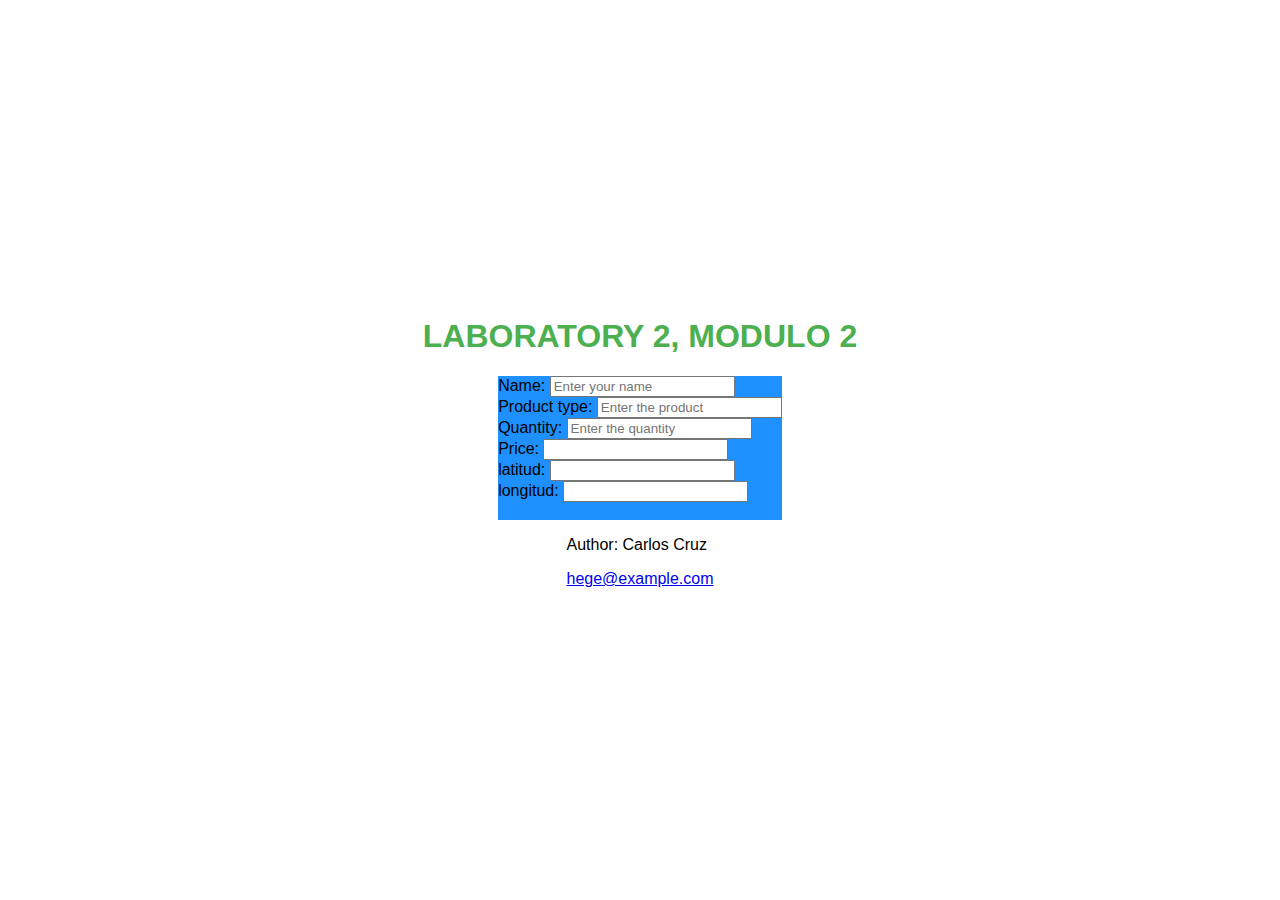
<file: module-02/lab2/index.html>
<!DOCTYPE html>
<html lang="en">
<head>
<meta charset="UTF-8">
<meta name="viewport" content="width=device-width, initial-scale=1.0">
<link rel="stylesheet" type="text/css" href="./styles.css">
    <title>laboratory 2 Module 2</title>
</head>
<body>
     <header>
        <h1>LABORATORY 2, MODULO 2</h1>
       </header>    


     <div class="flex-container">
        <form action="/submit-form" method="post">

                   <label for="name">Name:</label>
        <input type="text" id="name" name="name" placeholder="Enter your name" required>
         <br>
        <label for="product type">Product type:</label>
        <input type="text" id="product type" placeholder="Enter the product">
        <br>   
        <label for="Quantity">Quantity:</label>
        <input type="text" id="quantity" placeholder="Enter the quantity">
        <br>
        <label for="price">Price:</label>
        <input type="text" id="price">
        <br>
        <label for="latitud">latitud:</label>
        <input type="text" id="latitud">
        <br>
        <label for="longitud">longitud:</label>
        <input type="text" id="longitud">
        <br>
        <br>
       
    </div>
</body>

<footer>
    <p>Author: Carlos Cruz</p>
    <p><a href="mailto:hege@example.com">hege@example.com</a></p>
   </footer>
</html>
</file>
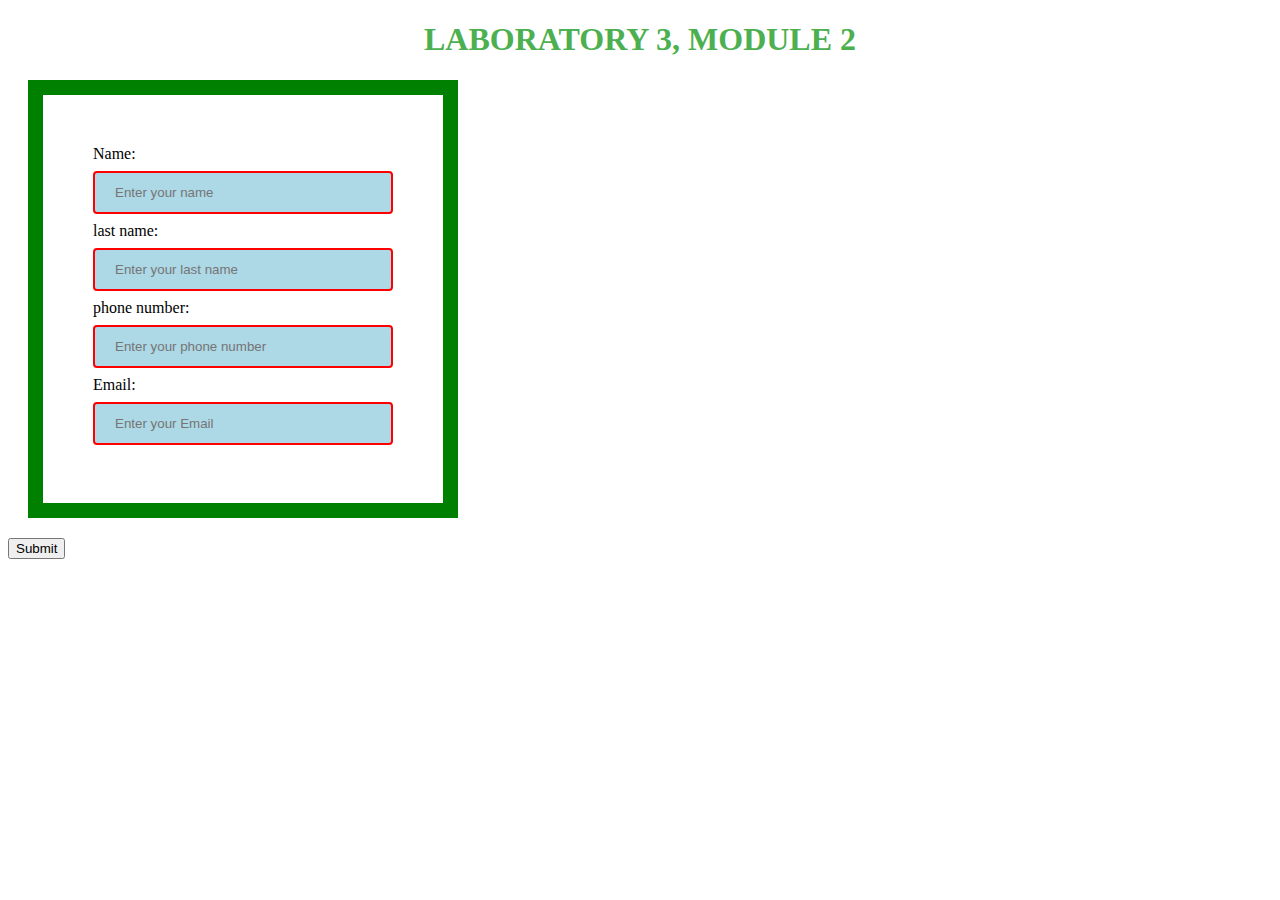
<file: module-02/lab3/index.html>
<!DOCTYPE html>
<html lang="en">
<head>
<meta charset="UTF-8">
<meta name="viewport" content="width=device-width, initial-scale=1.0">
<link rel="stylesheet" type="text/css" href="./styles.css">
    <title>laboratory 3 Module 2</title>
</head>
<body>
     <header>
        <h1>LABORATORY 3, MODULE 2 </h1>
             </header>
     
    <form>

    <!-- form tag -->
    <form action="/submit-form" method="post">

        <!-- tag of label and input tags -->
        <div>
            <label for="name">Name:</label>
            <input type="text" id="name" name="name" placeholder="Enter your name" required>
        <br>

            <label for="lastname">last name:</label>
            <input type="text" id="lastname" name="lastname" placeholder="Enter your last name"required>
        <br>
            <label for="phonenumber">phone number:</label>
            <input type="text" id="phonenumber" name="phonenumber" placeholder="Enter your phone number"required>
        <br>
            <label for="gmail">Email:</label>
            <input type="text" id="Email" placeholder="Enter your Email">
        <br>   

        </div>

         <!-- button tag -->
        <button type="submit">Submit</button>
    </form>
</body>
</html>
</file>
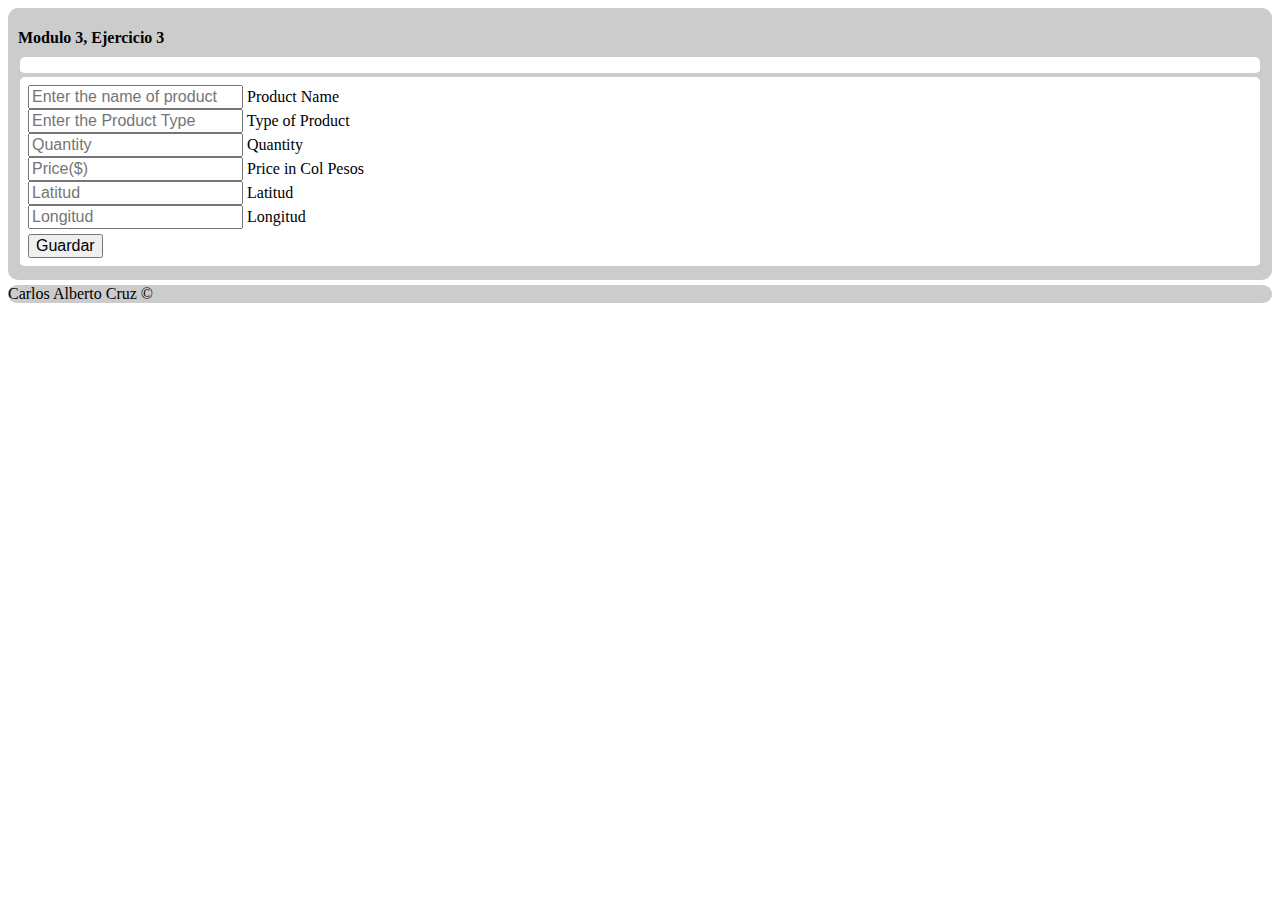
<file: module_03/lab3/index.html>
<!DOCTYPE html>
<html lang="en">
<head>
    <meta charset="UTF-8">
    <meta name="viewport" content="width=device-width, initial-scale=1.0">
   
    <link href="https://cdn.jsdelivr.net/npm/bootstrap@5.1.3/dist/css/bootstrap.min.css"
          rel="stylesheet" integrity="sha384-1BmE4kWBq78iYhFldvKuhfTAU6auU8tT94WrHftjDbrCEXSU1oBoqyl2QvZ6jIW3"
          crossorigin="anonymous">
    <link rel="stylesheet" href="./styles.css">
    <title>Modulo 3, Ejercicio 3</title>
</head>
<body>
    <section class="container">
        <section id="content" class="row">
            <h1>Modulo 3, Ejercicio 3</h1>
            <article class="col-6">
            </article>
            <article class="col">
                <form id="DataForm">
                    <div class="form-floating mb-3">
                        <input type="text" class="form-control" id="floatingInputProductName" placeholder="Enter the name of product">
                        <label for="floatingInputProductName">Product Name</label>
                    </div>
                    <div class="form-floating mb-3">
                        <input type="text" class="form-control" id="floatingInputProductType" placeholder="Enter the Product Type">
                        <label for="floatingInputProductType">Type of Product</label>
                    </div>
                    <div class="form-floating mb-3">
                        <input type="text" class="form-control" id="floatingInputQuantity" placeholder="Quantity">
                        <label for="floatingInputQuantity">Quantity</label>
                    </div>
                    <div class="form-floating mb-3">
                        <input type="text" class="form-control" id="floatingInputPrice" placeholder="Price($)">
                        <label for="floatingInputPrice">Price in Col Pesos</label>
                    </div>
                    <div class="form-floating">
                        <input type="password" class="form-control" id="floatingInputLatitud" placeholder="Latitud">
                        <label for="floatingInputLatitud">Latitud</label>
                    </div>
                    <div class="form-floating">
                        <input type="password" class="form-control" id="floatingInputLongitud" placeholder="Longitud">
                        <label for="floatInginputLongitud">Longitud</label>
                    </div>
                    <div class="mb-3 offset-5 col-6">
                        <button type="button" class="btn btn-primary" onclick="getProductDataForm()">Guardar</button>
                    </div>
                </form>
            </article>
        </section>
 
        <footer class="row">
            <div class="col">
                <span>Carlos Alberto Cruz &copy;</span>
            </div>
        </footer>
    </section>

    <!-- Option 1: Bootstrap Bundle with Popper -->
    <script src="https://cdn.jsdelivr.net/npm/bootstrap@5.1.3/dist/js/bootstrap.bundle.min.js"
            integrity="sha384-ka7Sk0Gln4gmtz2MlQnikT1wXgYsOg+OMhuP+IlRH9sENBO0LRn5q+8nbTov4+1p"
            crossorigin="anonymous"></script>
    <script src="lab3.js"></script>
</body>
</html>
</file>
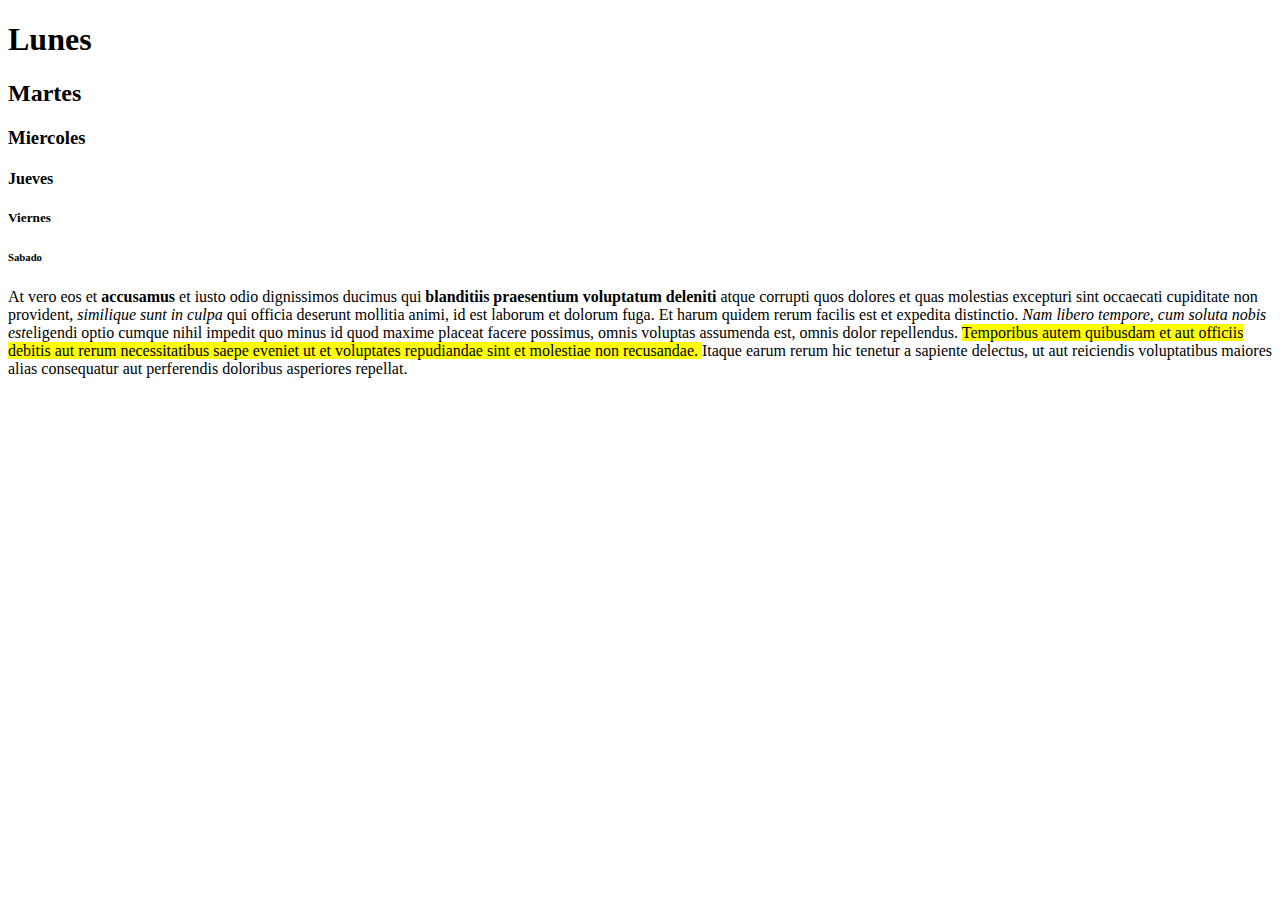
<file: module_1/lab1/index.html>
<!DOCTYPE html>
<html lang="es-ES">
    <head>
        <!-- HTML: Basic Tags -->
        <meta charset="UTF-8">
        <meta name="viewport" content="width=device-width, initial-scale=1.0">
        <title>Sample Page with Basic Tags</title>
    </head>
<body>
    <h1>Lunes</h1>
    <h2>Martes</h2>
    <h3>Miercoles</h3>
    <h4>Jueves</h4>
    <h5>Viernes</h5>
    <h6>Sabado</h6>

    <p>At vero eos et <b>accusamus</b> et iusto odio dignissimos 
        ducimus qui <strong>blanditiis praesentium voluptatum 
        deleniti</strong> atque corrupti quos dolores et quas 
        molestias excepturi sint occaecati cupiditate non provident,
         <i>similique sunt in culpa</i> qui officia deserunt mollitia 
         animi, id est laborum et dolorum fuga. Et harum quidem rerum 
         facilis est et expedita distinctio.  
         <em>Nam libero tempore, cum soluta nobis est</em>eligendi 
         optio cumque nihil impedit quo minus id quod maxime placeat 
         facere possimus, omnis voluptas assumenda est, omnis dolor 
         repellendus. <mark>Temporibus autem quibusdam et aut officiis 
        debitis aut rerum necessitatibus saepe eveniet ut et voluptates
         repudiandae sint et molestiae non recusandae. </mark>Itaque earum 
         rerum hic tenetur a sapiente delectus, ut aut reiciendis 
         voluptatibus maiores alias consequatur aut perferendis 
         doloribus asperiores repellat.</p>
 
</body>
</html>
</file>
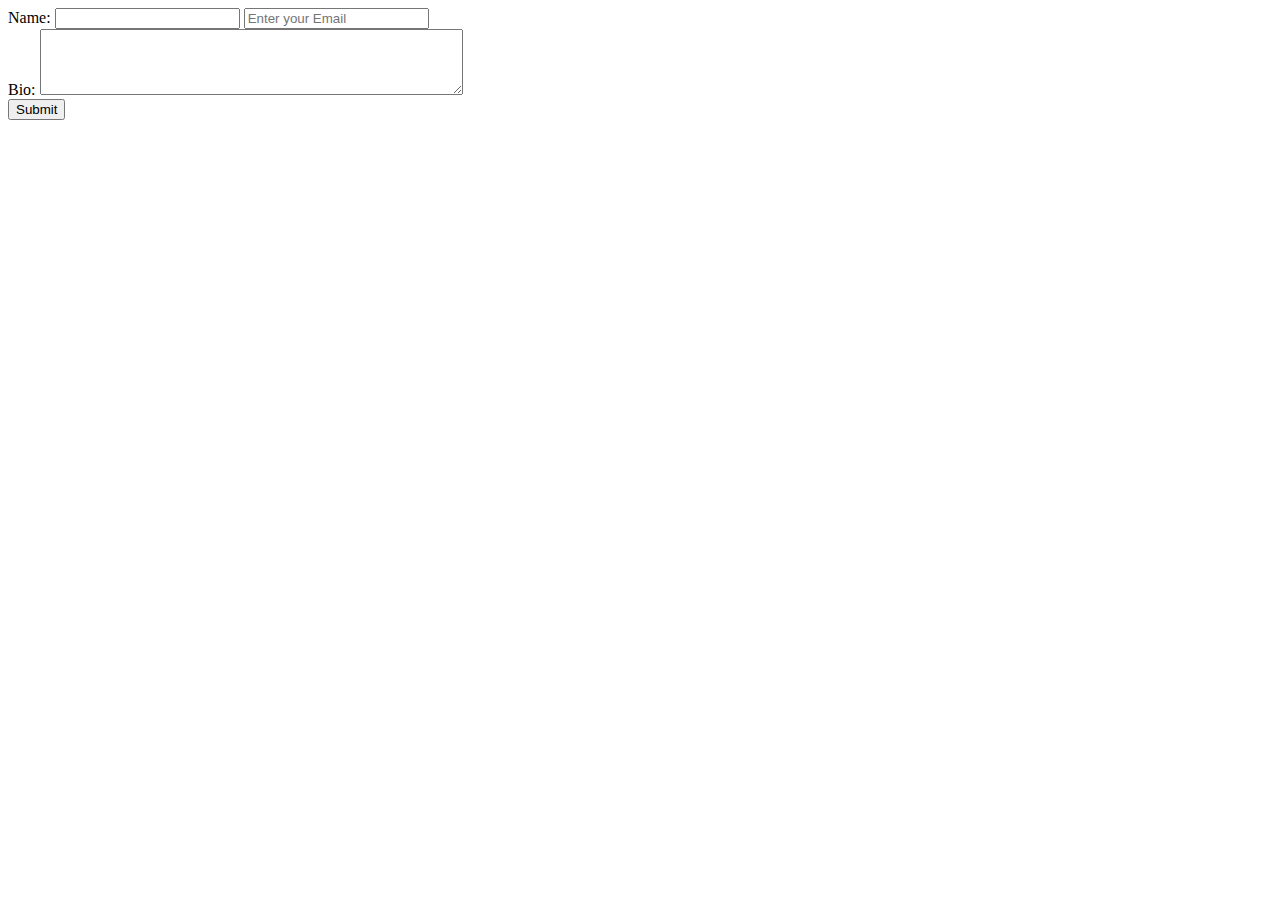
<file: module_1/lab3/index.html>
<!DOCTYPE html>
<html lang="es-ES">
<head>
    <!-- HTML page structure -->
    <meta charset="utf-8">
    <title>My title</title>
</head>
<body>
    <form>

    <!-- form tag -->
    <form action="/submit-form" method="post">

        <!-- tag of label and input tags -->

        <label for="name">Name:</label>
        <input type="text" id="name" name="name" required>

        <label for="gmail"Email:></label>
        <input type="text" id="email" placeholder="Enter your Email">
        <br>   
        <label for="bio">Bio:</label>
        <textarea id="bio" name="bio" rows="4" cols="50"></textarea>
        <br>

         <!-- button tag -->
        <button type="submit">Submit</button>
    </form>
</body>
</html>
</file>
<file: module-02/lab2/styles.css>
body {
    display: flex;
    flex-direction: column;
    align-items: center;
    justify-content: center;
    height: 100vh;
    margin: 0;
    font-family: Arial, sans-serif;

    h1 {
        text-align: center;
        text-transform: uppercase;
        color: #4CAF50;
      }
  
  .flex-container {
    display: flex;
    background-color: DodgerBlue;
    justify-content: space-around
    
  }  

  .flex-container > div {
   
    margin: 50px;
    padding: 100px;
    font-size: 50px;
  }
</file>
<file: module-02/lab3/styles.css>
h1 {
    text-align: center;
    text-transform: uppercase;
    color: #4CAF50;
  }
   
 
input[type=text] {
    width: 100%;
    padding: 12px 20px;
    margin: 8px 0;
    box-sizing: border-box;
    border: 2px solid red;
    border-radius: 4px;
    background-color: lightblue;
    color: white;
  }
  
  div {
    width: 300px;
    border: 15px solid green;
    padding: 50px;
    margin: 20px;
  }
</file>
<file: module_03/lab3/styles.css>
* {
    font-size: 16px;
}

.container header {
    background: #DDD;
    border-bottom: 1px solid;
    border-radius: 10px;
    margin-bottom: 5px;
    Justify: center
}

.container header h1 {
    margin: 0;
    Justify: Center
}

.container header p {
    margin: 1rem;
}

.container #content, #more-content {
    background: #CCC;
    padding: 10px;
    border-radius: 10px;
}

.container #content article, #more-content article {
    background: #FFF;
    border-bottom: 2px solid #CCC;
    border-radius: 5px;
    padding: 8px;
    margin: 2px;
}

.container footer {
    background: #CCC;
    border-radius: 10px;
    margin-top: 5px;
}

.move-span {
    text-align: center;
}

#content button {
    margin-top: 5px;
}


@media screen and (max-width: 960px) {

}

@media screen and (max-width: 650px) {
    .container header {
        background: #DDD;
        border-bottom: 1px solid;
        padding: 8px;
        text-align: center;
    }

    .container header h1 {
        font-size: 4rem;
        margin: 1px;
        color: red;
        Justify: Center

    }

    .container header p {
        color: blue;
        font-size: 2rem;
        margin: 1rem;
    }

}

@media screen and (min-width: 321px) and (max-width: 480px) {
    .container header {
        background: #232323;
        border-bottom: 5px solid;
        padding: 2px;
        text-align: center;
    }

    .container header p {
        color: #ABCD11;
        font-size: 12px;
        margin: 1rem;
    }

    .container footer {
        color: #383838;
        text-align: center;
    }

}
</file>
